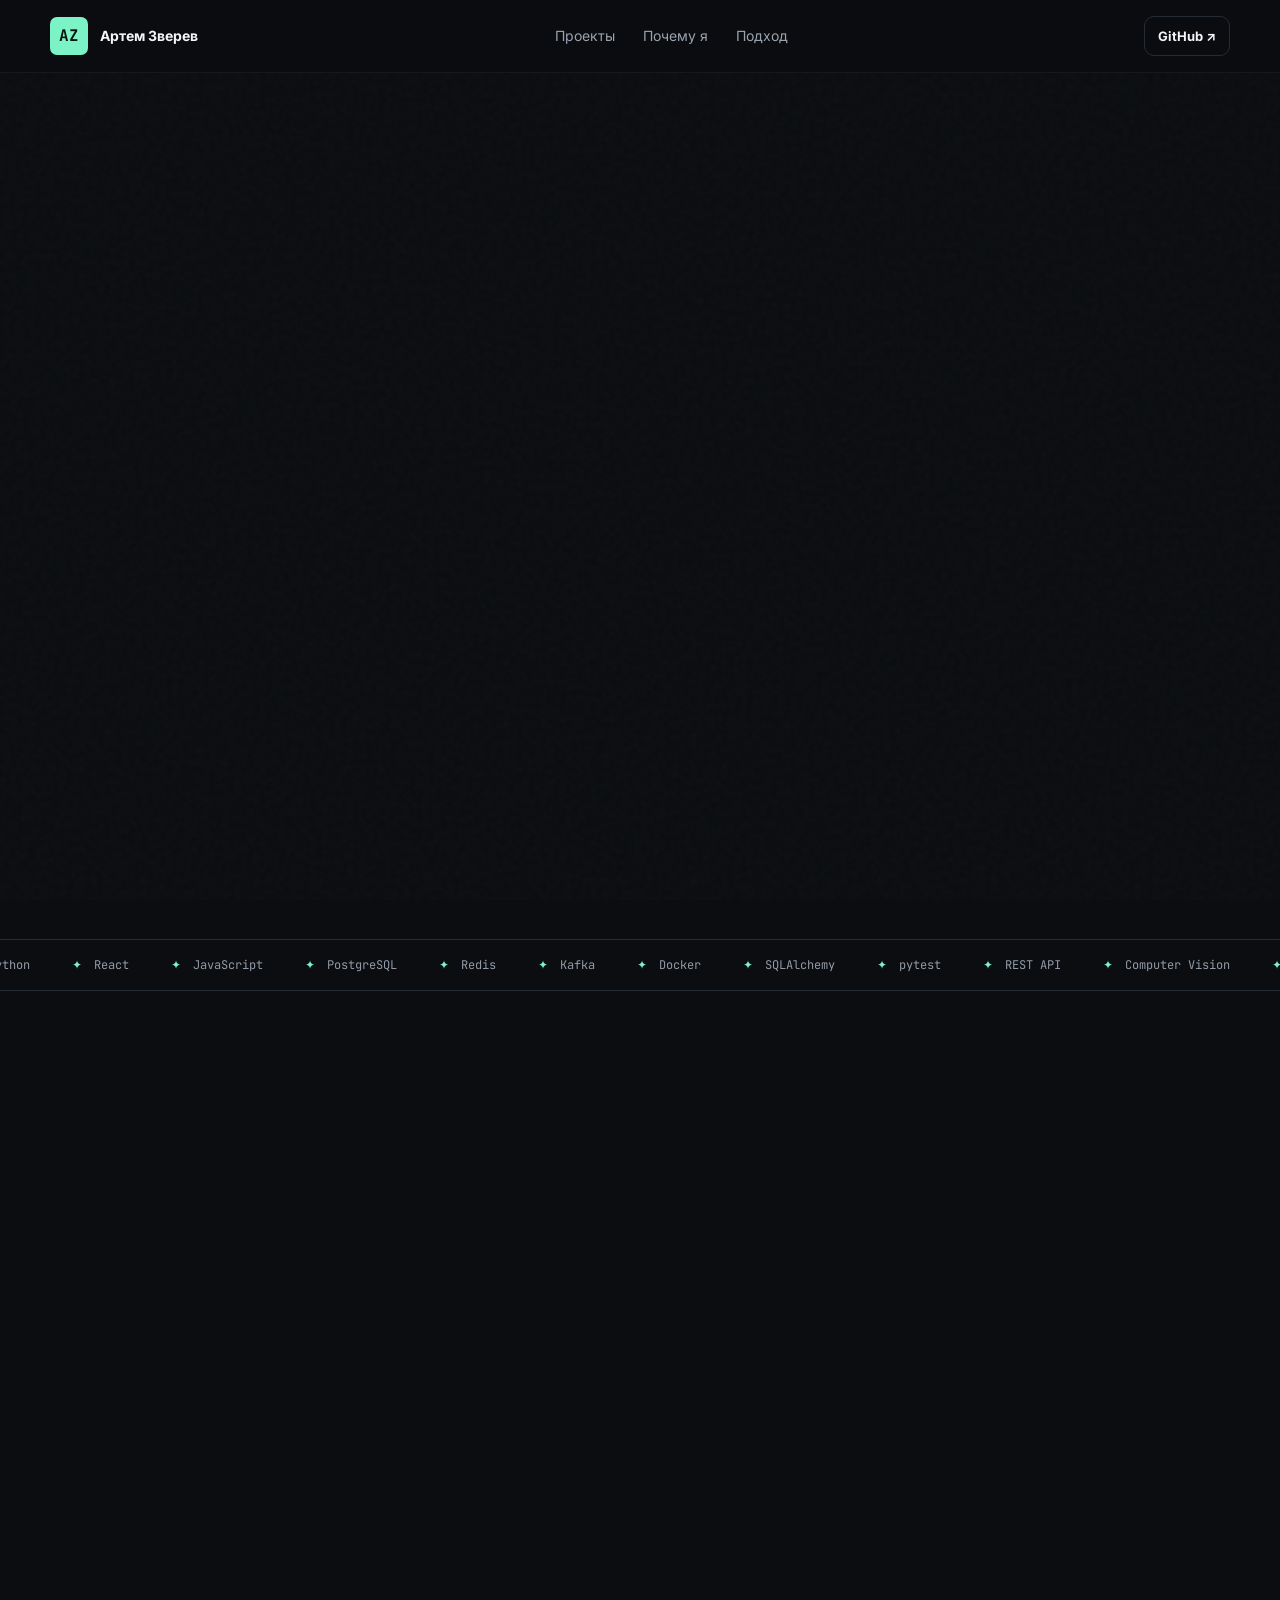
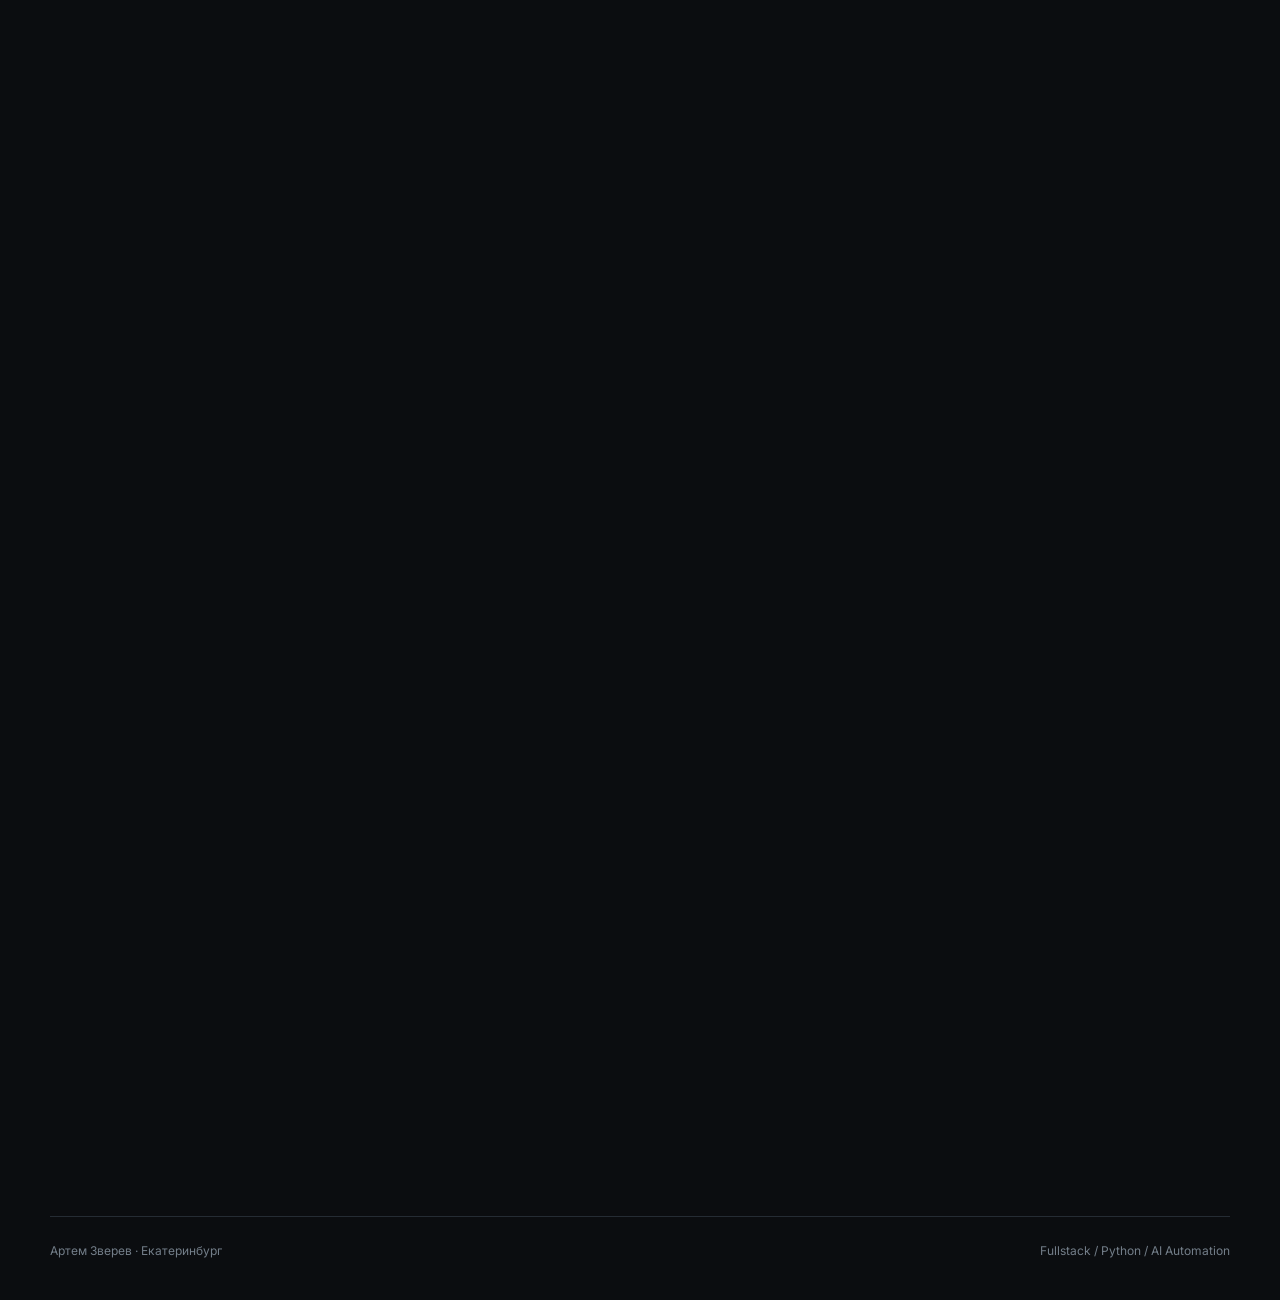
<file: portfolio/index.html>
<!doctype html>
<html lang="ru">
<head>
  <meta charset="utf-8" />
  <meta name="viewport" content="width=device-width, initial-scale=1" />
  <meta name="description" content="Артем Зверев — Python / Fullstack / AI Automation developer. Проектирование и разработка систем от требований до production." />
  <title>Артем Зверев — Fullstack & AI Automation</title>
  <link rel="preconnect" href="https://fonts.googleapis.com">
  <link rel="preconnect" href="https://fonts.gstatic.com" crossorigin>
  <link href="https://fonts.googleapis.com/css2?family=Inter:wght@400;500;600;700;800&family=JetBrains+Mono:wght@500;600&display=swap" rel="stylesheet">
  <link rel="stylesheet" href="styles.css" />
</head>
<body>
  <div class="noise"></div>
  <header class="nav-wrap">
    <nav class="nav container" aria-label="Основная навигация">
      <a class="brand" href="#top" aria-label="На главную"><span>AZ</span><b>Артем Зверев</b></a>
      <div class="nav-links">
        <a href="#cases">Проекты</a><a href="#fit">Почему я</a><a href="#process">Подход</a>
      </div>
      <a class="button small ghost" href="https://github.com/AmL3ar" target="_blank" rel="noreferrer">GitHub ↗</a>
    </nav>
  </header>

  <main id="top">
    <section class="hero container">
      <div class="hero-copy reveal">
        <div class="eyebrow"><span class="status-dot"></span> Python • Fullstack • AI automation • system design</div>
        <h1>Превращаю бизнес-задачу<br><span>в работающий сервис.</span></h1>
        <p class="lead">Проектирую системы с нуля: разбираю требования, продумываю архитектуру, разрабатываю backend и пользовательские интерфейсы, подключаю интеграции, тестирую и довожу решение до production.</p>
        <div class="hero-actions">
          <a class="button" href="#cases">Смотреть кейсы</a>
          <a class="text-link" href="mailto:artem.zverev.03@bk.ru">artem.zverev.03@bk.ru ↗</a>
        </div>
        <div class="proof-row" aria-label="Ключевые результаты">
          <div><strong>&lt;50 мс</strong><span>проверка пропуска</span></div>
          <div><strong>+40%</strong><span>пропускная способность</span></div>
          <div><strong>×3</strong><span>скорость складского учёта</span></div>
        </div>
      </div>
      <aside class="hero-card reveal delay-1" aria-label="Профиль кандидата">
        <div class="profile-panel">
          <div class="profile-label">FULL-CYCLE ENGINEERING</div>
          <div class="profile-grid">
            <div><span>01</span><b>Backend</b><p>Python, FastAPI, C#, REST API, SQLAlchemy</p></div>
            <div><span>02</span><b>Frontend</b><p>React, JavaScript, HTML/CSS, Android</p></div>
            <div><span>03</span><b>Infrastructure</b><p>PostgreSQL, Redis, Kafka, Docker, CI/CD</p></div>
            <div><span>04</span><b>AI / CV</b><p>PyTorch, TensorFlow, Keras, OpenCV</p></div>
          </div>
        </div>
        <div class="terminal">
          <div class="terminal-head"><i></i><i></i><i></i><span>profile.py</span></div>
          <pre><code><span class="muted">class</span> <b>Engineer</b>:
    focus = [
      <em>"automation"</em>,
      <em>"fullstack"</em>,
      <em>"AI integration"</em>
    ]
    delivery = <em>"idea → prod"</em>
    stack = <em>"Python / React / API / SQL"</em></code></pre>
        </div>
      </aside>
    </section>

    <section class="marquee-wrap" aria-label="Технологии"><div class="marquee">
      <span>FastAPI</span><span>Python</span><span>React</span><span>JavaScript</span><span>PostgreSQL</span><span>Redis</span><span>Kafka</span><span>Docker</span><span>SQLAlchemy</span><span>pytest</span><span>REST API</span><span>Computer Vision</span><span>CI/CD</span><span>Linux</span>
    </div></section>

    <section id="fit" class="section container">
      <div class="section-head reveal">
        <div><p class="kicker">01 / ROLE FIT</p><h2>Не отдельный слой разработки, а целая система</h2></div>
        <p>Моя основная специализация — backend, но я могу закрывать fullstack-контур задачи: от API, данных и интеграций до пользовательского интерфейса. AI-инструменты при этом рассматриваю как часть продукта, а не как отдельный «чат».</p>
      </div>
      <div class="fit-grid">
        <article class="fit-card reveal"><span>01</span><h3>Разобрать задачу</h3><p>Понять пользователя, бизнес-процесс, входные данные, ограничения, критерии успеха и точки автоматизации.</p></article>
        <article class="fit-card reveal delay-1"><span>02</span><h3>Собрать vertical slice</h3><p>Backend, база данных, API, интеграции и интерфейс, которые вместе дают проверяемый пользовательский сценарий.</p></article>
        <article class="fit-card reveal delay-2"><span>03</span><h3>Довести до production</h3><p>Тесты, Docker, CI/CD, наблюдаемость, обработка ошибок, безопасность и измеримые продуктовые метрики.</p></article>
      </div>
    </section>

    <section id="cases" class="section container">
      <div class="section-head reveal"><div><p class="kicker">02 / CASES</p><h2>Проекты, где важен полный цикл</h2></div><p>Не список технологий, а контекст → решение → результат. Именно так я предпочитаю обсуждать инженерную работу.</p></div>

      <article class="case featured reveal">
        <div class="case-meta"><span>РЖД · production</span><span>Python / FastAPI / Kafka / Redis / PostgreSQL</span></div>
        <div class="case-grid">
          <div><h3>СКУД: события прохода в реальном времени</h3><p>Корпоративная система контроля доступа: права сотрудников, жизненный цикл пропусков, интеграция со считывателями и турникетами, обработка событий прохода.</p><ul><li>Бизнес-требования переведены в техническую архитектуру и REST API.</li><li>Асинхронный FastAPI + Kafka для событий между сервисами.</li><li>Redis снимает пиковую нагрузку с PostgreSQL в часы пересменки.</li><li>pytest, GitLab CI, Docker и часть инфраструктуры в Yandex Cloud.</li></ul></div>
          <div class="metric-stack"><div><strong>&lt;50 ms</strong><span>проверка валидности</span></div><div><strong>+40%</strong><span>пропускная способность</span></div><div><strong>0</strong><span>заторы в часы пик после внедрения</span></div></div>
        </div>
      </article>

      <div class="case-pair">
        <article class="case reveal"><div class="case-meta"><span>Пневмостроймашина</span><span>C# / React / REST / SQL</span></div><h3>Складской учёт через QR и штрихкоды</h3><p>Самостоятельно спроектировал клиент-серверную систему на основе ТЗ: пользовательский интерфейс, захват камеры, валидация данных, серверное API и интеграция с корпоративной БД.</p><div class="mini-metric"><b>×3</b> быстрее идентификация и учёт единицы товара</div></article>
        <article class="case reveal delay-1"><div class="case-meta"><span>UrFU · CV + embedded</span><span>Python / CV / Raspberry Pi</span></div><h3>Автоматический контроль въезда</h3><p>Модель распознаёт автомобильный номер, сверяет его с базой, а управляющий код на Raspberry Pi инициирует открытие шлагбаума для разрешённого автомобиля.</p><div class="mini-metric"><b>ML → action</b> модель встроена в физический процесс</div></article>
      </div>

      <article class="case fullstack-case reveal">
        <div class="case-meta"><span>UrFU · fullstack</span><span>C# / .NET MAUI / Android / REST API</span></div>
        <div class="case-grid compact">
          <div><h3>Приложение и веб-сервис для коллекционеров</h3><p>Разработал клиентское приложение и серверную часть для ведения личных коллекций. Реализовал обмен данными через REST API и интеграции с маркетплейсами для получения актуальных рыночных цен.</p></div>
          <div class="stack-cloud"><span>Client</span><span>API</span><span>Data</span><span>Integrations</span></div>
        </div>
      </article>
    </section>

    <section id="process" class="section container">
      <div class="section-head reveal"><div><p class="kicker">03 / DELIVERY</p><h2>Как я веду задачу от ТЗ до релиза</h2></div><p>Такой цикл особенно подходит проектам, где один инженер отвечает не только за код, но и за системный анализ, дизайн решения и запуск.</p></div>
      <div class="timeline reveal">
        <div><b>01</b><h3>Discovery</h3><p>Пользователь, боль, сценарии, данные, ограничения, критерий успеха.</p></div>
        <div><b>02</b><h3>System design</h3><p>Контракты API, модель данных, интеграции, отказоустойчивость, риски.</p></div>
        <div><b>03</b><h3>Prototype</h3><p>Минимальный vertical slice, который можно показать реальному пользователю.</p></div>
        <div><b>04</b><h3>Production</h3><p>Тесты, контейнеризация, CI/CD, мониторинг, документация, метрики.</p></div>
      </div>
    </section>

    <section class="section container contact reveal">
      <div><p class="kicker">LET'S BUILD</p><h2>Готов разбирать процессы и превращать их в рабочие инструменты.</h2></div>
      <div class="contact-actions"><a class="button" href="mailto:artem.zverev.03@bk.ru">Написать мне</a><a class="button ghost" href="https://github.com/AmL3ar" target="_blank" rel="noreferrer">GitHub ↗</a></div>
    </section>
  </main>

  <footer class="container footer"><span>Артем Зверев · Екатеринбург</span><span>Fullstack / Python / AI Automation</span></footer>
  <script src="script.js"></script>
</body>
</html>
</file>
<file: portfolio/styles.css>
:root{--bg:#0b0d10;--panel:#12161b;--panel2:#171c22;--text:#f3f5f7;--muted:#9aa4af;--line:#252c34;--accent:#7cf3c7;--accent2:#9ba8ff;--max:1180px}*{box-sizing:border-box}html{scroll-behavior:smooth}body{margin:0;background:var(--bg);color:var(--text);font-family:Inter,system-ui,sans-serif;line-height:1.55}.noise{position:fixed;inset:0;pointer-events:none;opacity:.04;background-image:url("data:image/svg+xml,%3Csvg viewBox='0 0 180 180' xmlns='http://www.w3.org/2000/svg'%3E%3Cfilter id='n'%3E%3CfeTurbulence type='fractalNoise' baseFrequency='.8' numOctaves='4' stitchTiles='stitch'/%3E%3C/filter%3E%3Crect width='100%25' height='100%25' filter='url(%23n)' opacity='.7'/%3E%3C/svg%3E")}.container{width:min(var(--max),calc(100% - 40px));margin:auto}.nav-wrap{position:sticky;top:0;z-index:20;background:rgba(11,13,16,.82);backdrop-filter:blur(14px);border-bottom:1px solid rgba(255,255,255,.05)}.nav{height:72px;display:flex;align-items:center;justify-content:space-between}.brand{display:flex;gap:12px;align-items:center;color:inherit;text-decoration:none}.brand span{font-family:"JetBrains Mono";font-weight:700;background:var(--accent);color:#07130e;padding:7px 9px;border-radius:7px}.brand b{font-size:14px}.nav-links{display:flex;gap:28px}.nav-links a,.text-link{color:var(--muted);text-decoration:none;font-size:14px}.nav-links a:hover,.text-link:hover{color:var(--text)}.button{display:inline-flex;align-items:center;justify-content:center;background:var(--accent);color:#08110d;text-decoration:none;font-weight:700;padding:13px 18px;border-radius:10px;border:1px solid var(--accent);transition:.2s}.button:hover{transform:translateY(-2px)}.button.small{padding:9px 13px;font-size:13px}.button.ghost{background:transparent;color:var(--text);border-color:var(--line)}.hero{min-height:720px;display:grid;grid-template-columns:1.18fr .82fr;gap:70px;align-items:center;padding:82px 0 70px}.eyebrow,.kicker{font-family:"JetBrains Mono";font-size:12px;letter-spacing:.08em;text-transform:uppercase;color:var(--muted)}.status-dot{display:inline-block;width:8px;height:8px;background:var(--accent);border-radius:50%;box-shadow:0 0 18px var(--accent);margin-right:8px}.hero h1{font-size:clamp(46px,6vw,78px);line-height:1.03;letter-spacing:-.055em;margin:22px 0}.hero h1 span{color:var(--accent)}.lead{font-size:20px;max-width:760px;color:#bac2cb}.hero-actions{display:flex;align-items:center;gap:22px;margin:32px 0 44px}.proof-row{display:grid;grid-template-columns:repeat(3,1fr);gap:14px}.proof-row div{border-top:1px solid var(--line);padding-top:16px}.proof-row strong{display:block;font-size:26px}.proof-row span{color:var(--muted);font-size:13px}.hero-card{position:relative;padding-bottom:75px}.profile-panel{background:linear-gradient(145deg,#141923,#101419);border:1px solid var(--line);border-radius:22px;padding:24px}.profile-label{font:11px "JetBrains Mono";letter-spacing:.09em;color:var(--accent);margin-bottom:18px}.profile-grid{display:grid;grid-template-columns:1fr 1fr;gap:10px}.profile-grid>div{background:var(--panel2);border:1px solid var(--line);border-radius:13px;padding:16px;min-height:132px}.profile-grid span{display:block;font:10px "JetBrains Mono";color:#6f7b88;margin-bottom:19px}.profile-grid b{display:block;font-size:15px;margin-bottom:6px}.profile-grid p{margin:0;color:var(--muted);font-size:11px;line-height:1.55}.terminal{position:absolute;left:-24px;bottom:0;width:94%;background:#0d1117;border:1px solid #2a313b;border-radius:14px;box-shadow:0 24px 70px rgba(0,0,0,.45);overflow:hidden}.terminal-head{height:38px;border-bottom:1px solid #252c34;display:flex;align-items:center;gap:7px;padding:0 12px}.terminal-head i{width:8px;height:8px;border-radius:50%;background:#3a414c}.terminal-head span{margin-left:8px;font:11px "JetBrains Mono";color:#7f8994}.terminal pre{margin:0;padding:18px 20px;font:13px/1.8 "JetBrains Mono";white-space:pre-wrap}.terminal .muted{color:#7a8694}.terminal b{color:var(--accent2)}.terminal em{color:var(--accent);font-style:normal}.marquee-wrap{border-block:1px solid var(--line);overflow:hidden}.marquee{display:flex;gap:42px;white-space:nowrap;padding:17px 20px;color:#919ba7;font:12px "JetBrains Mono";justify-content:center}.marquee span:before{content:'✦';color:var(--accent);margin-right:12px}.section{padding:110px 0}.section-head{display:grid;grid-template-columns:1fr .72fr;gap:70px;align-items:end;margin-bottom:46px}.section-head h2,.contact h2{font-size:clamp(34px,4.2vw,54px);line-height:1.08;letter-spacing:-.04em;margin:10px 0 0}.section-head>p{color:var(--muted);margin:0}.fit-grid{display:grid;grid-template-columns:repeat(3,1fr);gap:18px}.fit-card,.case{background:linear-gradient(145deg,var(--panel),#0f1317);border:1px solid var(--line);border-radius:18px;padding:26px}.fit-card>span{font:12px "JetBrains Mono";color:var(--accent)}.fit-card h3{font-size:20px;margin:42px 0 10px}.fit-card p,.case p,.case li{color:var(--muted)}.case{margin-bottom:18px}.case.featured{padding:32px}.case-meta{display:flex;justify-content:space-between;gap:18px;color:#85909c;font:11px "JetBrains Mono";text-transform:uppercase;letter-spacing:.05em;margin-bottom:28px}.case-grid{display:grid;grid-template-columns:1fr .42fr;gap:55px}.case-grid.compact{grid-template-columns:1fr .48fr;align-items:center}.case h3{font-size:30px;line-height:1.15;margin:0 0 18px;letter-spacing:-.03em}.case ul{padding-left:18px}.case li{margin:7px 0}.metric-stack{display:flex;flex-direction:column;gap:12px}.metric-stack div{background:var(--panel2);border:1px solid var(--line);border-radius:14px;padding:22px}.metric-stack strong{display:block;font-size:31px;color:var(--accent)}.metric-stack span{font-size:12px;color:var(--muted)}.case-pair{display:grid;grid-template-columns:1fr 1fr;gap:18px}.mini-metric{margin-top:26px;padding-top:18px;border-top:1px solid var(--line);color:var(--muted);font-size:13px}.mini-metric b{color:var(--accent);font-size:20px;margin-right:8px}.fullstack-case{background:linear-gradient(135deg,#141923,#101a18);margin-top:18px}.stack-cloud{display:grid;grid-template-columns:1fr 1fr;gap:9px}.stack-cloud span{display:grid;place-items:center;min-height:72px;background:var(--panel2);border:1px solid var(--line);border-radius:13px;color:var(--accent);font:12px "JetBrains Mono"}.timeline{display:grid;grid-template-columns:repeat(4,1fr);border-top:1px solid var(--line)}.timeline>div{padding:28px 22px 0 0;position:relative}.timeline>div:before{content:'';position:absolute;top:-5px;left:0;width:9px;height:9px;background:var(--accent);border-radius:50%}.timeline b{font:12px "JetBrains Mono";color:var(--muted)}.timeline h3{font-size:19px;margin:28px 0 8px}.timeline p{font-size:14px;color:var(--muted)}.contact{display:flex;align-items:flex-end;justify-content:space-between;gap:30px;border-top:1px solid var(--line)}.contact h2{max-width:800px}.contact-actions{display:flex;gap:10px;flex-shrink:0}.footer{border-top:1px solid var(--line);padding:25px 0 40px;display:flex;justify-content:space-between;color:#737e89;font-size:12px}.reveal{opacity:0;transform:translateY(18px);transition:opacity .65s ease,transform .65s ease}.reveal.visible{opacity:1;transform:none}.delay-1{transition-delay:.08s}.delay-2{transition-delay:.16s}@media(prefers-reduced-motion:reduce){html{scroll-behavior:auto}.reveal{opacity:1;transform:none;transition:none}}@media(max-width:900px){.nav-links{display:none}.hero{grid-template-columns:1fr;padding-top:55px;gap:35px}.hero-card{max-width:620px;padding-bottom:0}.terminal{position:relative;left:auto;bottom:auto;width:96%;margin:-28px 0 0 auto}.section-head{grid-template-columns:1fr;gap:18px}.fit-grid,.case-pair,.timeline{grid-template-columns:1fr 1fr}.case-grid,.case-grid.compact{grid-template-columns:1fr}.contact{align-items:flex-start;flex-direction:column}.marquee{justify-content:flex-start}.proof-row{grid-template-columns:1fr 1fr 1fr}}@media(max-width:620px){.container{width:min(100% - 24px,var(--max))}.nav{height:62px}.brand b{display:none}.hero{min-height:auto}.hero h1{font-size:47px}.lead{font-size:17px}.hero-actions{align-items:flex-start;flex-direction:column}.proof-row,.fit-grid,.case-pair,.timeline,.profile-grid{grid-template-columns:1fr}.proof-row{gap:20px}.profile-grid>div{min-height:0}.terminal{width:100%;margin-top:12px}.case-meta{flex-direction:column;margin-bottom:20px}.case h3{font-size:25px}.section{padding:80px 0}.contact-actions{width:100%;flex-wrap:wrap}.stack-cloud{grid-template-columns:1fr 1fr}}
</file>
